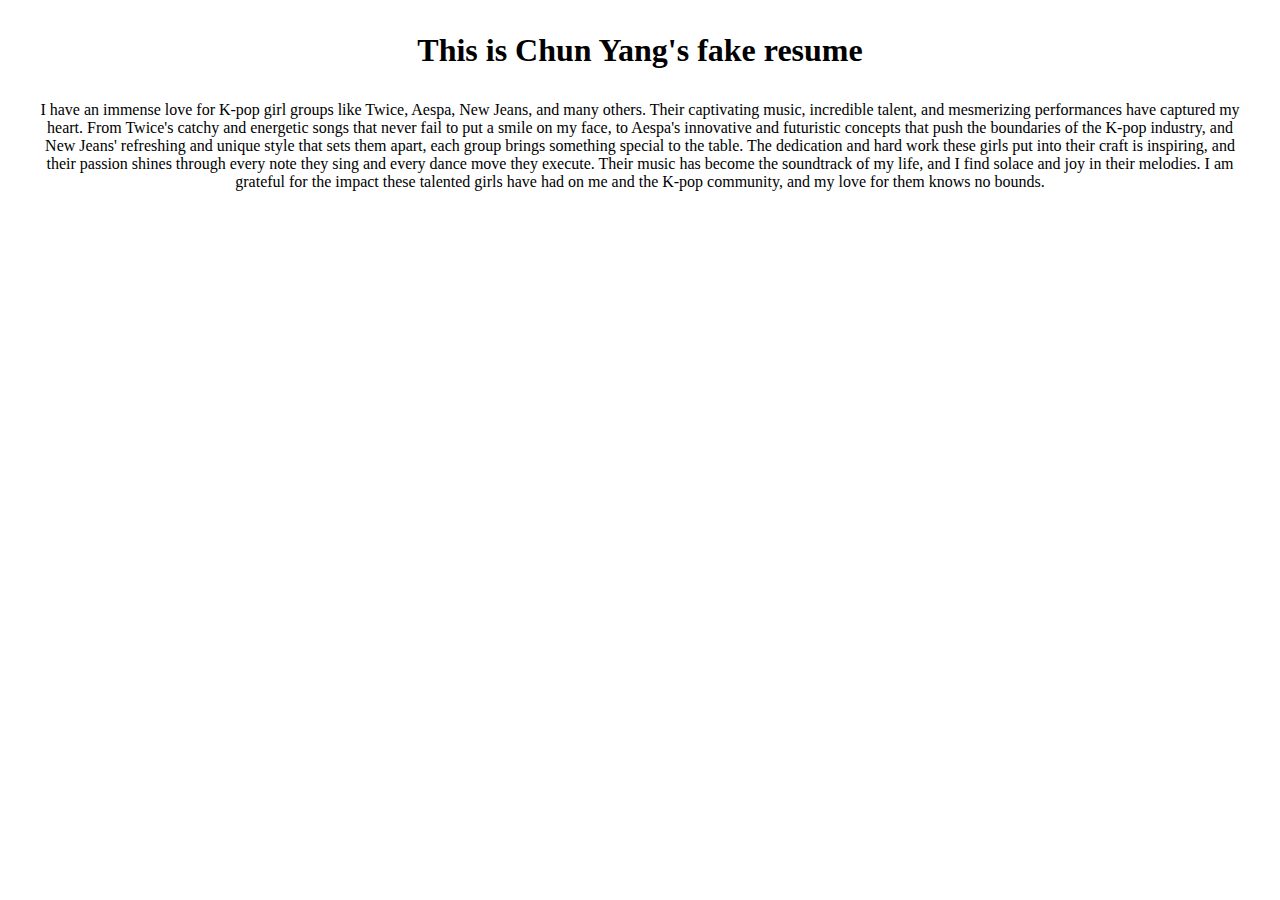
<file: index.html>
<!DOCTYPE html>
<html lang="en">
  <head>
    <link rel="stylesheet" href="main.css" />
    <meta charset="UTF-8" />
    <meta name="viewport" content="width=device-width, initial-scale=1.0" />
    <title>Chun Yang's Fake Resume</title>
  </head>
  <body>
    <div class="main">
      <h1>This is Chun Yang's fake resume</h1>
      <div class="random"></div>
      <p>
        I have an immense love for K-pop girl groups like Twice, Aespa, New
        Jeans, and many others. Their captivating music, incredible talent, and
        mesmerizing performances have captured my heart. From Twice's catchy and
        energetic songs that never fail to put a smile on my face, to Aespa's
        innovative and futuristic concepts that push the boundaries of the K-pop
        industry, and New Jeans' refreshing and unique style that sets them
        apart, each group brings something special to the table. The dedication
        and hard work these girls put into their craft is inspiring, and their
        passion shines through every note they sing and every dance move they
        execute. Their music has become the soundtrack of my life, and I find
        solace and joy in their melodies. I am grateful for the impact these
        talented girls have had on me and the K-pop community, and my love for
        them knows no bounds.
      </p>
      <div class="random">
        <p id="view-count"></p>
      </div>
    </div>
    <script src="./main.js"></script>
  </body>
</html>
</file>
<file: main.css>
.main {
  margin: 2rem;
  text-align: center;
}

.random {
  margin-top: 2rem;
}
</file>
